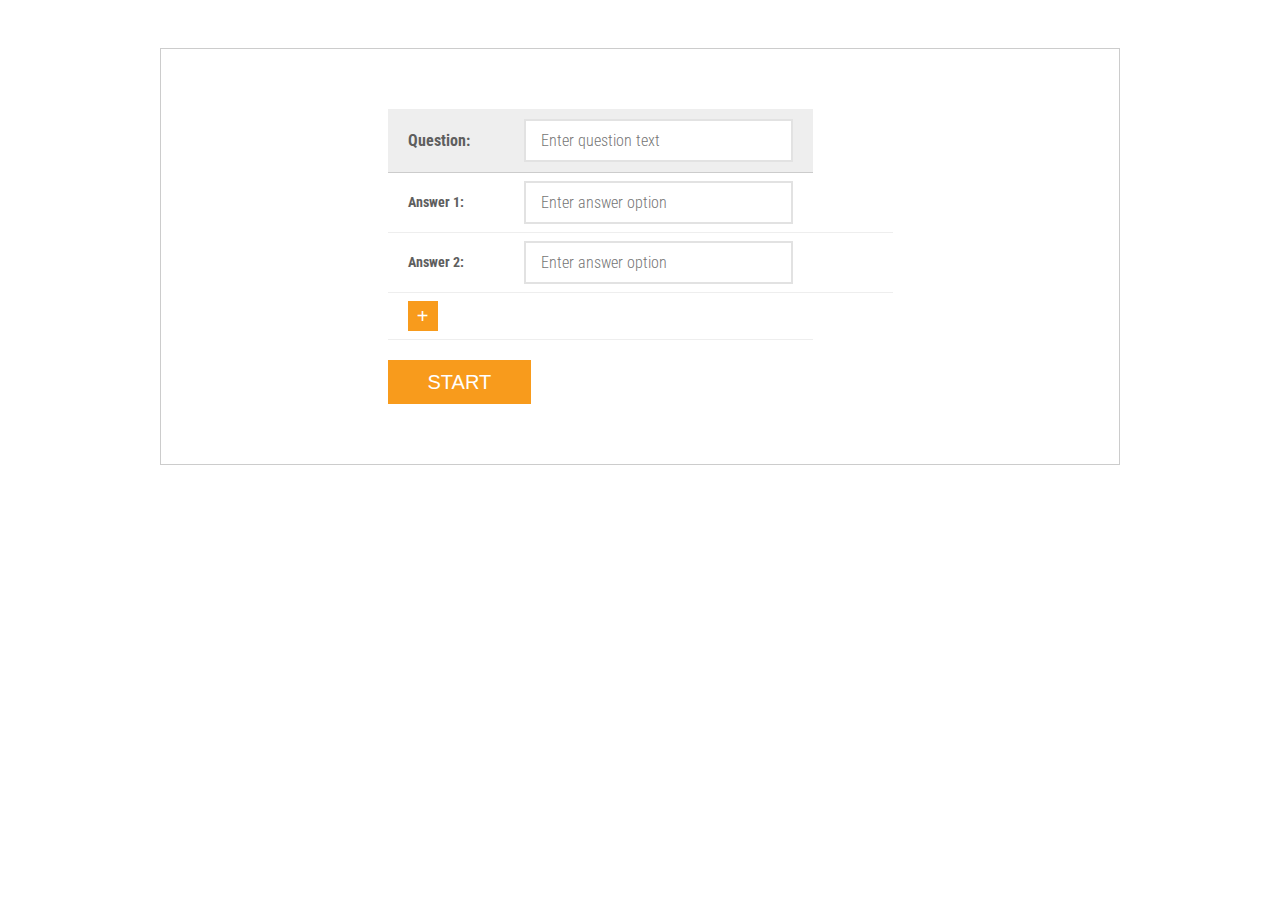
<file: newPoll/index.html>
<!DOCTYPE html>
<html>
<head>
  <meta charset="utf-8"/>
  <link href="/style/index.css" rel="stylesheet">
  <link rel="stylesheet" type="text/css" href="//fonts.googleapis.com/css?family=Roboto+Condensed:300,400,400i,700" media="all">
  <title>New poll</title>
  <meta name="robots" content="noindex,nofollow" />
  <meta name="viewport" content="width=device-width, user-scalable=yes, initial-scale=1.0, minimum-scale=1.0, maximum-scale=2.0" />
</head>
<body>
  <div class="page">
    <div class="page__content page__content--padding">
      <form
        class="poll"
        method="post"
        action="/"
      >
        <table class="poll-table">
          <thead>
          <tr>
            <th>Question:</th>
            <th>
              <input
                type="text"
                name="question"
                placeholder="Enter question text"
                class="input-text"
                required
              />
            </th>
          </tr>
          </thead>
          <tbody>
          <tr>
            <th>Answer 1:</th>
            <td>
              <input
                type="text"
                name="answer1"
                placeholder="Enter answer option"
                class="input-text"
                required
              />
            </td>
            <td>
              <button
                class="btn btn--times xxx"
                type="button"
                title="Remove answer option"
              >&times;
              </button>
            </td>
          </tr>
          <tr>
            <th>Answer 2:</th>
            <td>
              <input
                type="text"
                name="answer2"
                placeholder="Enter answer option"
                class="input-text"
                required
              />
            </td>
            <td>
              <button
                class="btn btn--times"
                type="button"
                title="Remove answer option"
              >&times;
              </button>
            </td>
          </tr>
          <tr>
            <td class="poll-table__plus">
              <button
                class="btn btn--plus"
                type="button"
                title="Add answer option"
              >+
              </button>
            </td>
            <td> </td>
          </tr>
          </tbody>
        </table>
        <button
          class="btn btn--start"
          title="Start polling"
        >
          Start
        </button>
      </form>
    </div>
  </div>
  <script src="/newPoll/index.js"></script>
</body>
</html>
</file>
<file: style/index.css>
* {
  box-sizing: border-box;
}
html, body, div, span, object, iframe, h1, h2, h3, h4, h5, p, a, abbr, acronym, address, code, del, dfn, em, img, q, dl, dt, dd, ol, ul, li, fieldset, form, label, legend, caption {
  margin: 0;
  padding: 0;
}
body {
  font-family: 'Roboto Condensed', Arial, sans-serif;
}
h1 {
  font-size: 25px;
  font-weight: normal;
}
input {
  font-size: 16px;
}
.page {
  border: 1px solid #ccc;
  margin: 3em auto;
  max-width: 960px;
}
.page__content {
  padding: 40px;
  font-size: 15px;
  line-height: 1.5;
  color: #5E5E5E;
}
.page__content p {
  margin-bottom: 10px;
}
.page__content ol {
  margin: 8px 0 8px 8px;
  padding-left: 8px;
}
.page__content ol > li {
  margin-bottom: 5px;
}
.page__content--padding {
  padding: 20px 40px;
}
.input-text, textarea {
  border: 2px solid #e2e2e2;
  outline: none;
  padding: 10px;
  padding-left: 15px;
  font-family: inherit;
  font-weight: 300;
}
.input-text {
  width: 360px;
}
.input-text:focus {
  border-color: rgba(248,155,28,.4);
}
.btn {
  display: inline-block;
  text-transform: uppercase;
  color: #fff;
  font-weight: 300;
  font-size: 20px;
  transition: all .5s ease;
  padding: .6rem 2.5rem;
  line-height: 1.25;
  text-align: center;
  background: #f89b1c;
  border: 0;
}
.btn:hover {
  box-shadow: none;
  box-shadow: 0 1px 3px rgba(0,0,0,.12),0 1px 2px rgba(0,0,0,.24);
}
.btn:disabled {
  background: #bbb;
  cursor: not-allowed;
}
.btn--plus,
.btn--times {
  width: 30px;
  height: 30px;
  margin: 0;
  padding: 0;
}
.btn--start {
  margin: 20px 0 0;
}
tr:not(:nth-last-child(2)) .btn--times,
tr:nth-child(2) .btn--times {
  visibility: hidden;
}
.poll .input-text {
  width: 100%;
}
.poll {
  margin: 40px auto;
  max-width: 505px;
}
.poll-table {
  border-collapse: collapse;
  width: 100%;
}
.poll-table thead th {
  text-align: left;
  padding: 10px 20px;
  border-bottom: 1px #ccc solid;
  background-color: #eee;
  font-size: 16px;
}
.poll-table tbody th {
  text-align: left;
  padding: 8px 20px;
  border-bottom: 1px #eee solid;
  font-size: 14px;
}
.poll-table tbody td {
  padding: 8px 20px;
  border-bottom: 1px #eee solid;
  font-size: 14px;
}
.ex2-question {
  margin: 20px 0 40px;
  padding: 20px 0;
  border-top: 1px #eee solid;
  border-bottom: 1px #eee solid;
}
.ex2-question__label {
  font-size: 16px;
  margin-bottom: 10px;
}
.ex2-question__input .input-text {
  width: 100%;
}
.ex2-question__input {
  margin-bottom: 20px;
}
.ex2-question__answer {
  margin-bottom: 30px;
}
.ex2-question__answer label {
  margin-bottom: 10px;
  margin-right: 20px;
}
.ex2-table {
  border-collapse: collapse;
  width: 100%;
}
.ex2-table thead th {
  text-align: left;
  padding: 10px 20px;
  border-bottom: 1px #ccc solid;
  background-color: #eee;
  font-size: 16px;
}
.ex2-table tbody th {
  text-align: left;
  padding: 8px 20px;
  border-bottom: 1px #eee solid;
  font-size: 14px;
}
.ex2-table tbody td {
  padding: 8px 20px;
  border-bottom: 1px #eee solid;
  font-size: 14px;
}

@media (max-width: 768px) {
  .input-text {
    font-size: 14px;
  }
  .page {
    margin: 0;
  }
  .page__content {
    padding: 20px;
  }
}

@media (max-width: 420px) {
  .poll {
    margin: 0;
    border: 0;
  }
  .page {
    border: 0;
  }
  .poll-table thead th,
  .poll-table tbody th,
  .poll-table tbody td {
    padding: 5px 10px;
  }
  h1 {
    font-size: 20px;
  }
  .ex2-question {
    margin: 10px 0;
    padding: 20px 0;
  }
}
</file>
